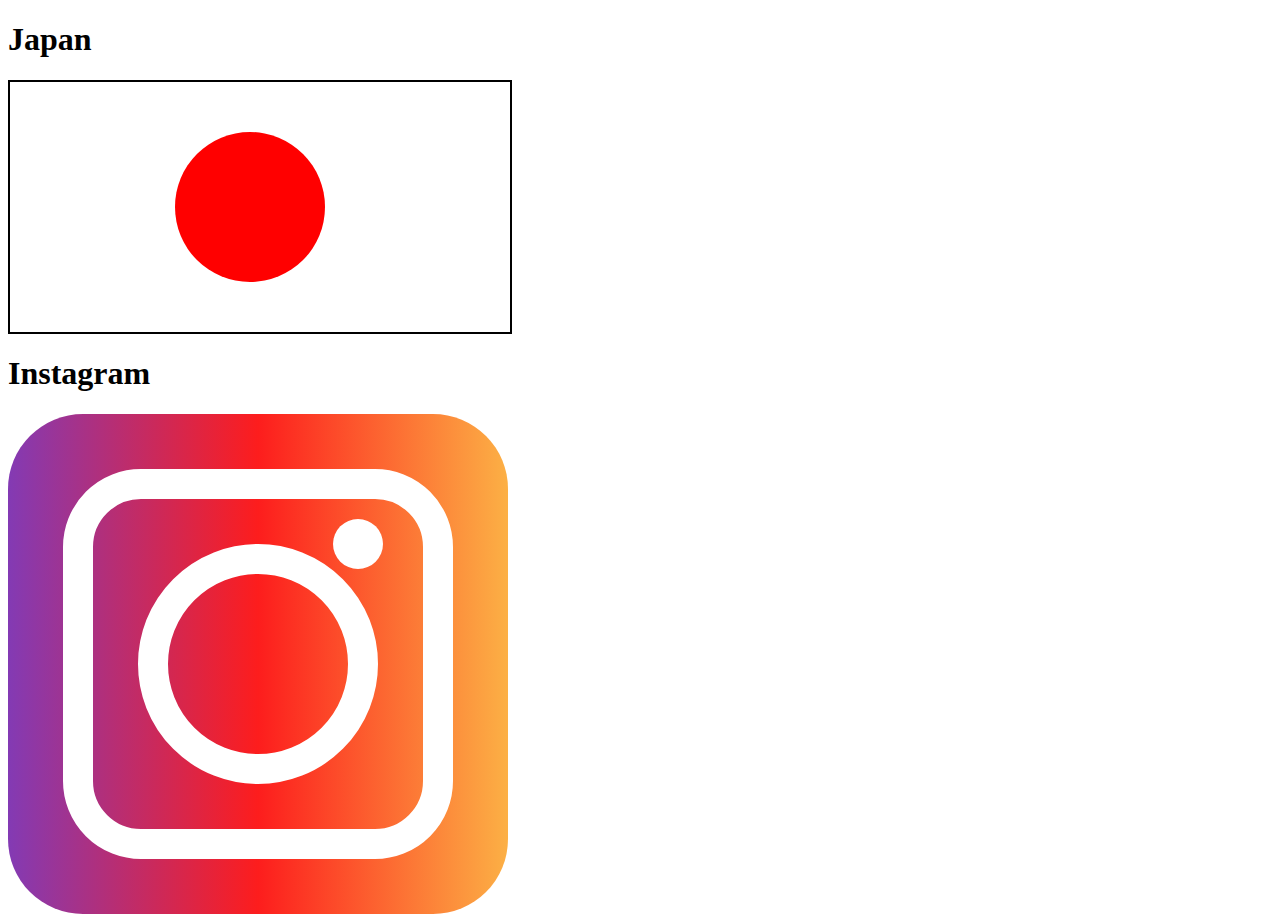
<file: index.html>
<!DOCTYPE html>
<html lang="en">
<head>
    <meta charset="UTF-8">
    <meta http-equiv="X-UA-Compatible" content="IE=edge">
    <meta name="viewport" content="width=device-width, initial-scale=1.0">
    <link rel="stylesheet" href="main.css">
    <title>Document</title>
</head>
<body>
    <h1>Japan</h1>
    <div class="body">
        <div class="circle">

        </div>
    </div>
    <h1>Instagram</h1>
    <div class="inbody">
        <div class="inline">
            <div class="kolo1"></div>
            <div class="kolo2"></div>
        </div>
    </div>
</body>
</html>
</file>
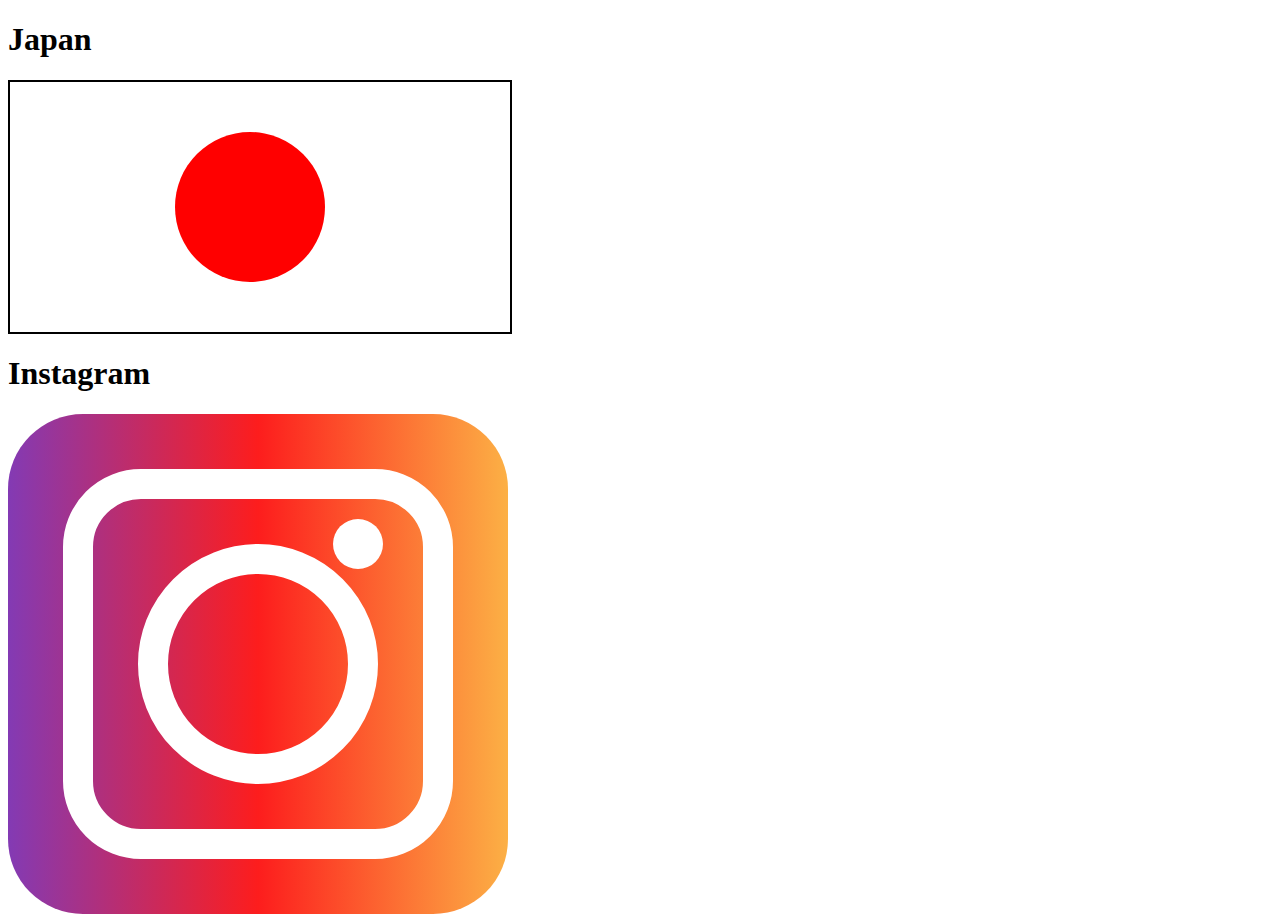
<file: jopan.html>
<!DOCTYPE html>
<html lang="en">
<head>
    <meta charset="UTF-8">
    <meta http-equiv="X-UA-Compatible" content="IE=edge">
    <meta name="viewport" content="width=device-width, initial-scale=1.0">
    <link rel="stylesheet" href="jopan.css">
    <title>Document</title>
</head>
<body>
    <h1>Japan</h1>
    <div class="body">
        <div class="circle">

        </div>
    </div>
    <h1>Instagram</h1>
    <div class="inbody">
        <div class="inline">
            <div class="kolo1"></div>
            <div class="kolo2"></div>
        </div>
    </div>
</body>
</html>
</file>
<file: main.css>
.body{
    height: 250px; ;
    width: 500px; ;
    background: white;
    border: black solid 2px;
}
.circle{
    height:150px ;
    width:150px ;
    background: red;
    border-radius: 50%;
    position: relative;
    top: 50px;
    left: 165px;
}
.inbody{
    width: 500px;
    height: 500px;
    background: rgb(131,58,180);
background: linear-gradient(90deg, rgba(131,58,180,1) 0%, rgba(253,29,29,1) 50%, rgba(252,176,69,1) 100%);
border-radius: 15%;
}
.inline{
    width:330px ;
    height:330px ;
    border-radius: 20%;
    border: white solid 30px;
    position: relative;
    top: 55px;
    left: 55px;
}
.kolo1{
    height:180px ;
    width:180px ;
    border-radius: 50%;
    border: white solid 30px;
    position: relative;
    top: 45px;
    left: 45px;
}
.kolo2{
    background: white;
    border-radius: 50%;
    height: 50px;
    width: 50px;
    position: relative;
    bottom: 220px;
    left: 240px;
}
</file>
<file: jopan.css>
.body{
    height: 250px; ;
    width: 500px; ;
    background: white;
    border: black solid 2px;
}
.circle{
    height:150px ;
    width:150px ;
    background: red;
    border-radius: 50%;
    position: relative;
    top: 50px;
    left: 165px;
}
.inbody{
    width: 500px;
    height: 500px;
    background: rgb(131,58,180);
background: linear-gradient(90deg, rgba(131,58,180,1) 0%, rgba(253,29,29,1) 50%, rgba(252,176,69,1) 100%);
border-radius: 15%;
}
.inline{
    width:330px ;
    height:330px ;
    border-radius: 20%;
    border: white solid 30px;
    position: relative;
    top: 55px;
    left: 55px;
}
.kolo1{
    height:180px ;
    width:180px ;
    border-radius: 50%;
    border: white solid 30px;
    position: relative;
    top: 45px;
    left: 45px;
}
.kolo2{
    background: white;
    border-radius: 50%;
    height: 50px;
    width: 50px;
    position: relative;
    bottom: 220px;
    left: 240px;
}
</file>
